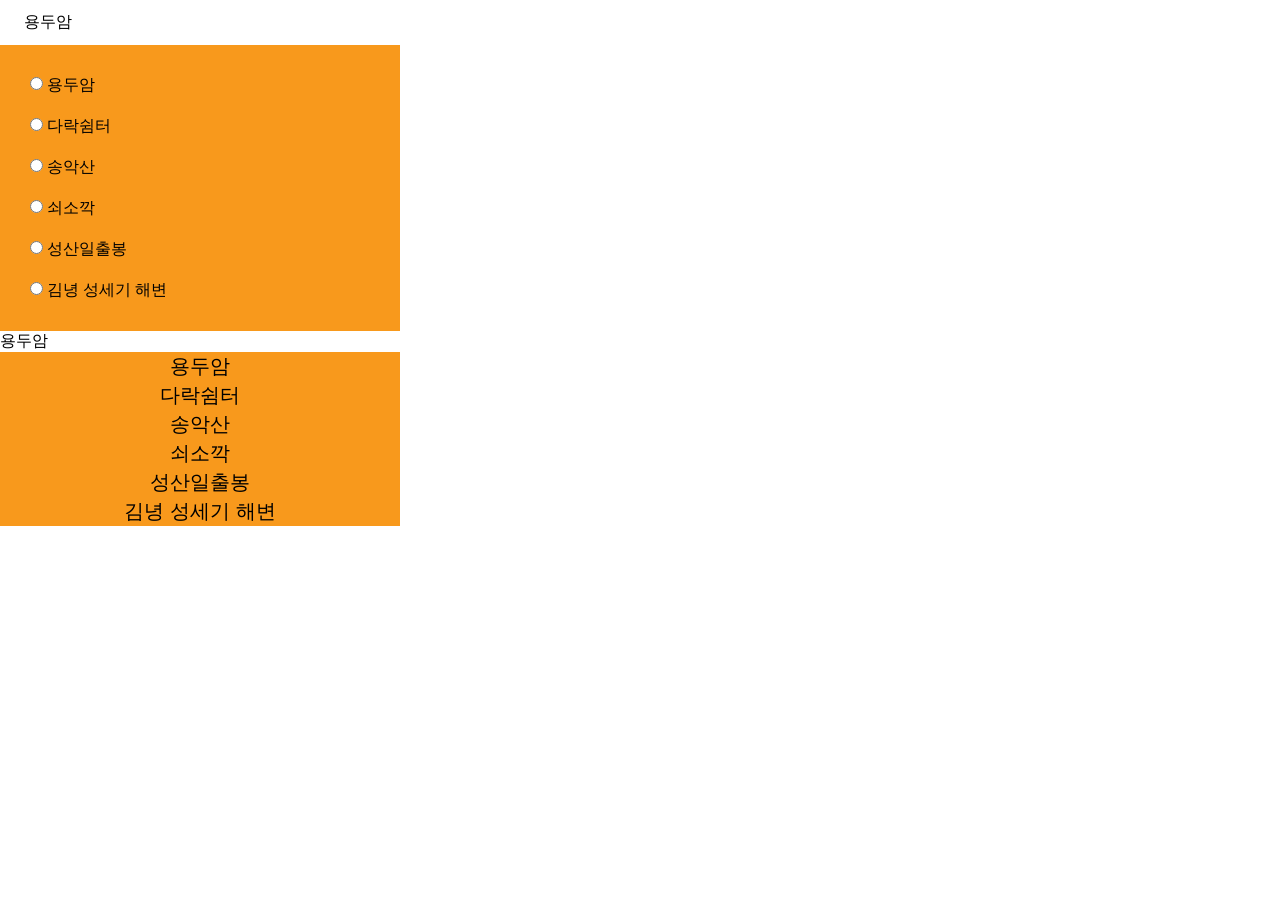
<file: img/html/input.html>
<!DOCTYPE html>
<html lang="en">
<head>
    <meta charset="UTF-8">
    <meta http-equiv="X-UA-Compatible" content="IE=edge">
    <meta name="viewport" content="width=device-width, initial-scale=1.0">
    <title>Document</title>
    <link href="./css/input.css" rel="stylesheet">
    <!-- <script src="./input.js"></script> -->
</head>

<body>
    <!-- <div class="accordion">


        <input type="checkbox" id="answer01">
        <label for="answer01">
            <div class="select1">
                <span>용두암</span>
                <div class="tri"></div>
            </div>
        </label>


        <div class="accordion">
            <input type="checkbox" id="answer01">
            <label for="answer01">용두암</label>
            <div>
                <p>
                    용두암
                </p>
                <p>
                    용두암
                </p>
                <p>
                    용두암
                </p>
                <p>
                    용두암
                </p>

            </div>
        </div> 

        <div>
            <ul class="select1_hover">
                <li>용두암</li>
                <li>다락쉼터</li>
                <li>송악산</li>
                <li>쇠소깍</li>
                <li>성산일출봉</li>
                <li>김녕 성세기 해변</li>
            </ul>
        </div>
    </div>-->



    <div class="selected">
        용두암
    </div>
    <div class="select-box">
        <div class="options-container">
            <div class="option">
                <input type="radio" class="radio" id="option1" name="category">
                <label for="option1">용두암</label>
            </div>
            <div class="option">
                <input type="radio" class="radio" id="option2" name="category">
                <label for="option2">다락쉼터</label>
            </div>
            <div class="option">
                <input type="radio" class="radio" id="option3" name="category">
                <label for="option3">송악산</label>
            </div>
            <div class="option">
                <input type="radio" class="radio" id="option4" name="category">
                <label for="option4">쇠소깍</label>
            </div>
            <div class="option">
                <input type="radio" class="radio" id="option5" name="category">
                <label for="option5">성산일출봉</label>
            </div>
            <div class="option">
                <input type="radio" class="radio" id="option6" name="category">
                <label for="option6">김녕 성세기 해변</label>
            </div>
            

        </div>
    </div>


    <div class="title">
        용두암
    </div>
    <div class="box">
        <button>용두암</button>
        <button>다락쉼터</button>
        <button>송악산</button>
        <button>쇠소깍</button>
        <button>성산일출봉</button>
        <button>김녕 성세기 해변</button>
    </div>



</body>

</html>
</file>
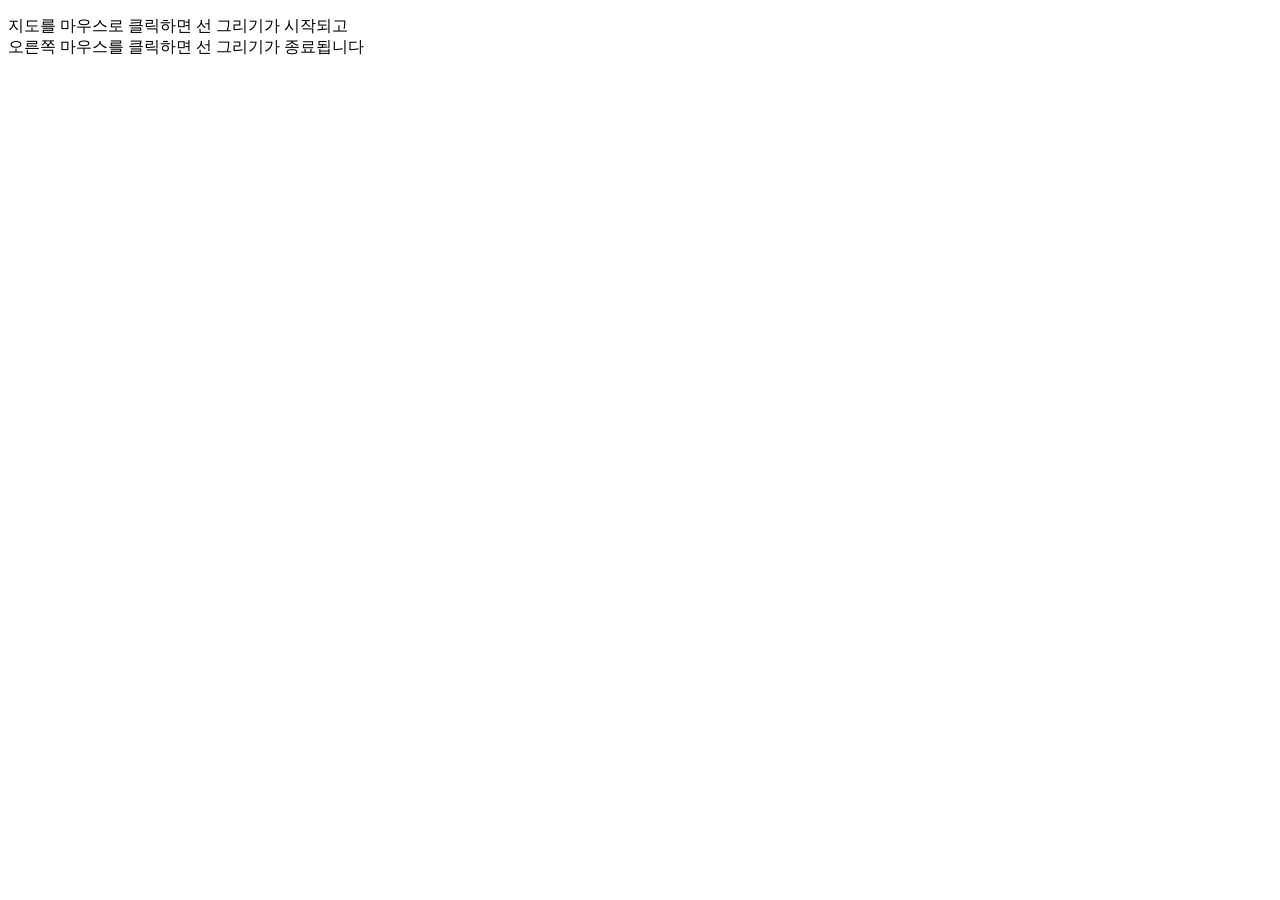
<file: img/html/jeju.html>
<!DOCTYPE html>
<html>

<head>
    <meta charset="utf-8">
    <title>선의 거리 계산하기</title>
    <style>
        .dot {
            overflow: hidden;
            float: left;
            width: 12px;
            height: 12px;
            background: url('https://t1.daumcdn.net/localimg/localimages/07/mapapidoc/mini_circle.png');
        }

        .dotOverlay {
            position: relative;
            bottom: 10px;
            border-radius: 6px;
            border: 1px solid #ccc;
            border-bottom: 2px solid #ddd;
            float: left;
            font-size: 12px;
            padding: 5px;
            background: #fff;
        }

        .dotOverlay:nth-of-type(n) {
            border: 0;
            box-shadow: 0px 1px 2px #888;
        }

        .number {
            font-weight: bold;
            color: #393939;
        }

        .dotOverlay:after {
            content: '';
            position: absolute;
            margin-left: -6px;
            left: 50%;
            bottom: -8px;
            width: 11px;
            height: 8px;
            background: url('https://t1.daumcdn.net/localimg/localimages/07/mapapidoc/vertex_white_small.png')
        }

        .distanceInfo {
            position: relative;
            top: 5px;
            left: 5px;
            list-style: none;
            margin: 0;
        }

        .distanceInfo .label {
            display: inline-block;
            width: 50px;
        }

        .distanceInfo:after {
            content: none;
        }




        /* 오버레잉ㅇㅇㅇㅇㅇㅇㅇㅇㅇㅇ */

        .customoverlay {
            position: relative;
            bottom: 0px;
            border-radius: 6px;
            border: 1px solid #ccc;
            border-bottom: 2px solid #ddd;
            float: left;
        }

        .customoverlay:nth-of-type(n) {
            border: 0;
            box-shadow: 0px 1px 2px #888;
        }

        .customoverlay a {
            display: block;
            text-decoration: none;
            color: #000;
            text-align: center;
            border-radius: 6px;
            font-size: 14px;
            font-weight: bold;
            overflow: hidden;
        }

        .customoverlay .title {
            display: block;
            text-align: center;
            background: #fff;
            font-weight: bold;
        }

        .customoverlay:after {
            content: '';
            position: absolute;
            margin-left: -12px;
            left: 50%;
            bottom: -12px;
            width: 22px;
            height: 12px;
            background: url('https://t1.daumcdn.net/localimg/localimages/07/mapapidoc/vertex_white.png')
        }
    </style>
</head>

</style>
</head>

<body>


    <p>
        지도를 마우스로 클릭하면 선 그리기가 시작되고<br>

        오른쪽 마우스를 클릭하면 선 그리기가 종료됩니다
    </p>

    <div id="map" style="width:1000px;height:700px;"></div>
    <!-- <p>
    <em>지도를 마우스로 클릭하면 선 그리기가 시작되고<br>
        
        오른쪽 마우스를 클릭하면 선 그리기가 종료됩니다</em>
</p>
<div id="map" style="width:100%;height:350px;"></div> -->




    <script type="text/javascript"
        src="//dapi.kakao.com/v2/maps/sdk.js?appkey=e02f13609225fce059791be54eef8bd9"></script>

    <script type="text/javascript"
        src="http://dapi.kakao.com/v2/maps/sdk.js?appkey=e02f13609225fce059791be54eef8bd9"></script>
    <script>
        var mapContainer = document.getElementById('map'), // 지도를 표시할 div  
            mapOption = {
                center: new kakao.maps.LatLng(33.450701, 126.570667), // 지도의 중심좌표
                level: 10 // 지도의 확대 레벨
            };

        var map = new kakao.maps.Map(mapContainer, mapOption); // 지도를 생성합니다

        var drawingFlag = false; // 선이 그려지고 있는 상태를 가지고 있을 변수입니다
        var moveLine; // 선이 그려지고 있을때 마우스 움직임에 따라 그려질 선 객체 입니다
        var clickLine // 마우스로 클릭한 좌표로 그려질 선 객체입니다
        var distanceOverlay; // 선의 거리정보를 표시할 커스텀오버레이 입니다
        var dots = {}; // 선이 그려지고 있을때 클릭할 때마다 클릭 지점과 거리를 표시하는 커스텀 오버레이 배열입니다.

        // 지도에 클릭 이벤트를 등록합니다
        // 지도를 클릭하면 선 그리기가 시작됩니다 그려진 선이 있으면 지우고 다시 그립니다
        kakao.maps.event.addListener(map, 'click', function (mouseEvent) {

            // 마우스로 클릭한 위치입니다 
            var clickPosition = mouseEvent.latLng;

            // 지도 클릭이벤트가 발생했는데 선을 그리고있는 상태가 아니면
            if (!drawingFlag) {

                // 상태를 true로, 선이 그리고있는 상태로 변경합니다
                drawingFlag = true;

                // 지도 위에 선이 표시되고 있다면 지도에서 제거합니다
                deleteClickLine();

                // 지도 위에 커스텀오버레이가 표시되고 있다면 지도에서 제거합니다
                deleteDistnce();

                // 지도 위에 선을 그리기 위해 클릭한 지점과 해당 지점의 거리정보가 표시되고 있다면 지도에서 제거합니다
                deleteCircleDot();

                // 클릭한 위치를 기준으로 선을 생성하고 지도위에 표시합니다
                clickLine = new kakao.maps.Polyline({
                    map: map, // 선을 표시할 지도입니다 
                    path: [clickPosition], // 선을 구성하는 좌표 배열입니다 클릭한 위치를 넣어줍니다
                    strokeWeight: 3, // 선의 두께입니다 
                    strokeColor: '#db4040', // 선의 색깔입니다
                    strokeOpacity: 1, // 선의 불투명도입니다 0에서 1 사이값이며 0에 가까울수록 투명합니다
                    strokeStyle: 'solid' // 선의 스타일입니다
                });

                // 선이 그려지고 있을 때 마우스 움직임에 따라 선이 그려질 위치를 표시할 선을 생성합니다
                moveLine = new kakao.maps.Polyline({
                    strokeWeight: 3, // 선의 두께입니다 
                    strokeColor: '#db4040', // 선의 색깔입니다
                    strokeOpacity: 0.5, // 선의 불투명도입니다 0에서 1 사이값이며 0에 가까울수록 투명합니다
                    strokeStyle: 'solid' // 선의 스타일입니다    
                });

                // 클릭한 지점에 대한 정보를 지도에 표시합니다
                displayCircleDot(clickPosition, 0);


            } else { // 선이 그려지고 있는 상태이면

                // 그려지고 있는 선의 좌표 배열을 얻어옵니다
                var path = clickLine.getPath();

                // 좌표 배열에 클릭한 위치를 추가합니다
                path.push(clickPosition);

                // 다시 선에 좌표 배열을 설정하여 클릭 위치까지 선을 그리도록 설정합니다
                clickLine.setPath(path);

                var distance = Math.round(clickLine.getLength());
                displayCircleDot(clickPosition, distance);
            }
        });

        // 지도에 마우스무브 이벤트를 등록합니다
        // 선을 그리고있는 상태에서 마우스무브 이벤트가 발생하면 그려질 선의 위치를 동적으로 보여주도록 합니다
        kakao.maps.event.addListener(map, 'mousemove', function (mouseEvent) {

            // 지도 마우스무브 이벤트가 발생했는데 선을 그리고있는 상태이면
            if (drawingFlag) {

                // 마우스 커서의 현재 위치를 얻어옵니다 
                var mousePosition = mouseEvent.latLng;

                // 마우스 클릭으로 그려진 선의 좌표 배열을 얻어옵니다
                var path = clickLine.getPath();

                // 마우스 클릭으로 그려진 마지막 좌표와 마우스 커서 위치의 좌표로 선을 표시합니다
                var movepath = [path[path.length - 1], mousePosition];
                moveLine.setPath(movepath);
                moveLine.setMap(map);

                var distance = Math.round(clickLine.getLength() + moveLine.getLength()), // 선의 총 거리를 계산합니다
                    content = '<div class="dotOverlay distanceInfo">총거리 <span class="number">' + distance + '</span>m</div>'; // 커스텀오버레이에 추가될 내용입니다

                // 거리정보를 지도에 표시합니다
                showDistance(content, mousePosition);
            }
        });

        // 지도에 마우스 오른쪽 클릭 이벤트를 등록합니다
        // 선을 그리고있는 상태에서 마우스 오른쪽 클릭 이벤트가 발생하면 선 그리기를 종료합니다
        kakao.maps.event.addListener(map, 'rightclick', function (mouseEvent) {

            // 지도 오른쪽 클릭 이벤트가 발생했는데 선을 그리고있는 상태이면
            if (drawingFlag) {

                // 마우스무브로 그려진 선은 지도에서 제거합니다
                moveLine.setMap(null);
                moveLine = null;

                // 마우스 클릭으로 그린 선의 좌표 배열을 얻어옵니다
                var path = clickLine.getPath();

                // 선을 구성하는 좌표의 개수가 2개 이상이면
                if (path.length > 1) {

                    // 마지막 클릭 지점에 대한 거리 정보 커스텀 오버레이를 지웁니다
                    if (dots[dots.length - 1].distance) {
                        dots[dots.length - 1].distance.setMap(null);
                        dots[dots.length - 1].distance = null;
                    }

                    var distance = Math.round(clickLine.getLength()), // 선의 총 거리를 계산합니다
                        content = getTimeHTML(distance); // 커스텀오버레이에 추가될 내용입니다

                    // 그려진 선의 거리정보를 지도에 표시합니다
                    showDistance(content, path[path.length - 1]);

                } else {

                    // 선을 구성하는 좌표의 개수가 1개 이하이면 
                    // 지도에 표시되고 있는 선과 정보들을 지도에서 제거합니다.
                    deleteClickLine();
                    deleteCircleDot();
                    deleteDistnce();

                }

                // 상태를 false로, 그리지 않고 있는 상태로 변경합니다
                drawingFlag = false;
            }
        });

        // 클릭으로 그려진 선을 지도에서 제거하는 함수입니다
        function deleteClickLine() {
            if (clickLine) {
                clickLine.setMap(null);
                clickLine = null;
            }
        }

        // 마우스 드래그로 그려지고 있는 선의 총거리 정보를 표시하거
        // 마우스 오른쪽 클릭으로 선 그리가 종료됐을 때 선의 정보를 표시하는 커스텀 오버레이를 생성하고 지도에 표시하는 함수입니다
        function showDistance(content, position) {

            if (distanceOverlay) { // 커스텀오버레이가 생성된 상태이면

                // 커스텀 오버레이의 위치와 표시할 내용을 설정합니다
                distanceOverlay.setPosition(position);
                distanceOverlay.setContent(content);

            } else { // 커스텀 오버레이가 생성되지 않은 상태이면

                // 커스텀 오버레이를 생성하고 지도에 표시합니다
                distanceOverlay = new kakao.maps.CustomOverlay({
                    map: map, // 커스텀오버레이를 표시할 지도입니다
                    content: content,  // 커스텀오버레이에 표시할 내용입니다
                    position: position, // 커스텀오버레이를 표시할 위치입니다.
                    xAnchor: 0,
                    yAnchor: 0,
                    zIndex: 3
                });
            }
        }

        // 그려지고 있는 선의 총거리 정보와 
        // 선 그리가 종료됐을 때 선의 정보를 표시하는 커스텀 오버레이를 삭제하는 함수입니다
        function deleteDistnce() {
            if (distanceOverlay) {
                distanceOverlay.setMap(null);
                distanceOverlay = null;
            }
        }

        // 선이 그려지고 있는 상태일 때 지도를 클릭하면 호출하여 
        // 클릭 지점에 대한 정보 (동그라미와 클릭 지점까지의 총거리)를 표출하는 함수입니다
        function displayCircleDot(position, distance) {

            // 클릭 지점을 표시할 빨간 동그라미 커스텀오버레이를 생성합니다
            var circleOverlay = new kakao.maps.CustomOverlay({
                content: '<span class="dot"></span>',
                position: position,
                zIndex: 1
            });

            // 지도에 표시합니다
            circleOverlay.setMap(map);

            if (distance > 0) {
                // 클릭한 지점까지의 그려진 선의 총 거리를 표시할 커스텀 오버레이를 생성합니다
                var distanceOverlay = new kakao.maps.CustomOverlay({
                    content: '<div class="dotOverlay">거리 <span class="number">' + distance + '</span>m</div>',
                    position: position,
                    yAnchor: 1,
                    zIndex: 2
                });

                // 지도에 표시합니다
                distanceOverlay.setMap(map);
            }

            // 배열에 추가합니다
            dots.push({ circle: circleOverlay, distance: distanceOverlay });
        }

        // 클릭 지점에 대한 정보 (동그라미와 클릭 지점까지의 총거리)를 지도에서 모두 제거하는 함수입니다
        function deleteCircleDot() {
            var i;

            for (i = 0; i < dots.length; i++) {
                if (dots[i].circle) {
                    dots[i].circle.setMap(null);
                }

                if (dots[i].distance) {
                    dots[i].distance.setMap(null);
                }
            }

            dots = [];
        }

        // 마우스 우클릭 하여 선 그리기가 종료됐을 때 호출하여 
        // 그려진 선의 총거리 정보와 거리에 대한 도보, 자전거 시간을 계산하여
        // HTML Content를 만들어 리턴하는 함수입니다
        function getTimeHTML(distance) {

            // 도보의 시속은 평균 4km/h 이고 도보의 분속은 67m/min입니다
            var walkkTime = distance / 67 | 0;
            var walkHour = '', walkMin = '';

            // 계산한 도보 시간이 60분 보다 크면 시간으로 표시합니다
            if (walkkTime > 60) {
                walkHour = '<span class="number">' + Math.floor(walkkTime / 60) + '</span>시간 '
            }
            walkMin = '<span class="number">' + walkkTime % 60 + '</span>분'

            // 자전거의 평균 시속은 16km/h 이고 이것을 기준으로 자전거의 분속은 267m/min입니다
            var bycicleTime = distance / 227 | 0;
            var bycicleHour = '', bycicleMin = '';

            // 계산한 자전거 시간이 60분 보다 크면 시간으로 표출합니다
            if (bycicleTime > 60) {
                bycicleHour = '<span class="number">' + Math.floor(bycicleTime / 60) + '</span>시간 '
            }
            bycicleMin = '<span class="number">' + bycicleTime % 60 + '</span>분'

            // 거리와 도보 시간, 자전거 시간을 가지고 HTML Content를 만들어 리턴합니다
            var content = '<ul class="dotOverlay distanceInfo">';
            content += '    <li>';
            content += '        <span class="label">총거리</span><span class="number">' + distance + '</span>m';
            content += '    </li>';
            content += '    <li>';
            content += '        <span class="label">도보</span>' + walkHour + walkMin;
            content += '    </li>';
            content += '    <li>';
            content += '        <span class="label">자전거</span>' + bycicleHour + bycicleMin;
            content += '    </li>';
            content += '</ul>'

            return content;
        }


        // 여기서 부터 성산 일출봉@@@@@@@@@@@@@@@@@@@@@@@@@@@@@@@@

        // D:\나옹\TAZA\html\img\sub2.point1

        var imageSrc = './img/sub2/point1.png', // 마커이미지의 주소입니다    
            imageSize = new kakao.maps.Size(30, 30), // 마커이미지의 크기입니다
            imageOption = { offset: new kakao.maps.Point(27, 69) }; // 마커이미지의 옵션입니다. 마커의 좌표와 일치시킬 이미지 안에서의 좌표를 설정합니다.


        // 마커의 이미지정보를 가지고 있는 마커이미지를 생성합니다
        var markerImage = new kakao.maps.MarkerImage(imageSrc, imageSize, imageOption),
            markerPosition = new kakao.maps.LatLng(33.457993, 126.943669); // 마커가 표시될 위치입니다

        // 마커를 생성합니다
        var marker = new kakao.maps.Marker({
            position: markerPosition,
            image: markerImage // 마커이미지 설정 
        });

        // 마커가 지도 위에 표시되도록 설정합니다
        marker.setMap(map);









        // 여기 시도해보자 용두암@@@@@@@@@@@@

        var imageSrc = './img/sub2/point1.png', // 마커이미지의 주소입니다    
            imageSize = new kakao.maps.Size(30, 30), // 마커이미지의 크기입니다
            imageOption = { offset: new kakao.maps.Point(27, 69) }; // 마커이미지의 옵션입니다. 마커의 좌표와 일치시킬 이미지 안에서의 좌표를 설정합니다.


        // 마커의 이미지정보를 가지고 있는 마커이미지를 생성합니다
        var markerImage = new kakao.maps.MarkerImage(imageSrc, imageSize, imageOption),
            markerPosition = new kakao.maps.LatLng(33.516122, 126.512041); // 마커가 표시될 위치입니다

        // 마커를 생성합니다
        var marker = new kakao.maps.Marker({
            position: markerPosition,
            image: markerImage // 마커이미지 설정 
        });

        // 마커가 지도 위에 표시되도록 설정합니다
        marker.setMap(map);



        // 여기 시도해보자 다락쉼터@@@@@@@@@@@@

        var imageSrc = './img/sub2/point1.png', // 마커이미지의 주소입니다    
            imageSize = new kakao.maps.Size(30, 30), // 마커이미지의 크기입니다
            imageOption = { offset: new kakao.maps.Point(27, 69) }; // 마커이미지의 옵션입니다. 마커의 좌표와 일치시킬 이미지 안에서의 좌표를 설정합니다.


        // 마커의 이미지정보를 가지고 있는 마커이미지를 생성합니다
        var markerImage = new kakao.maps.MarkerImage(imageSrc, imageSize, imageOption),
            markerPosition = new kakao.maps.LatLng(33.470342, 126.340672); // 마커가 표시될 위치입니다

        // 마커를 생성합니다
        var marker = new kakao.maps.Marker({
            position: markerPosition,
            image: markerImage // 마커이미지 설정 
        });

        // 마커가 지도 위에 표시되도록 설정합니다
        marker.setMap(map);







        // 여기 시도해보자 송악산@@@@@@@@@@@@

        var imageSrc = './img/sub2/point1.png', // 마커이미지의 주소입니다    
            imageSize = new kakao.maps.Size(30, 30), // 마커이미지의 크기입니다
            imageOption = { offset: new kakao.maps.Point(27, 69) }; // 마커이미지의 옵션입니다. 마커의 좌표와 일치시킬 이미지 안에서의 좌표를 설정합니다.


        // 마커의 이미지정보를 가지고 있는 마커이미지를 생성합니다
        var markerImage = new kakao.maps.MarkerImage(imageSrc, imageSize, imageOption),
            markerPosition = new kakao.maps.LatLng(33.197435, 126.290549); // 마커가 표시될 위치입니다

        // 마커를 생성합니다
        var marker = new kakao.maps.Marker({
            position: markerPosition,
            image: markerImage // 마커이미지 설정 
        });

        // 마커가 지도 위에 표시되도록 설정합니다
        marker.setMap(map);


        var iwContent = '<div style="padding:5px;"><div class="customoverlay">' +
            '  <a href="https://map.kakao.com/?itemId=11394059" target="_blank">' +
            '    <span class="title">김녕 성세기 해변</span>' +
            '<img src="./img/sub2/spot1.png">' +
            '  </a>' +
            '</div></div>', // 인포윈도우에 표출될 내용으로 HTML 문자열이나 document element가 가능합니다
            iwRemoveable = true; // removeable 속성을 ture 로 설정하면 인포윈도우를 닫을 수 있는 x버튼이 표시됩니다

        // 인포윈도우를 생성합니다
        var infowindow = new kakao.maps.InfoWindow({
            content: iwContent,
            removable: iwRemoveable
        });

        // 마커에 클릭이벤트를 등록합니다
        kakao.maps.event.addListener(marker, 'click', function () {
            // 마커 위에 인포윈도우를 표시합니다
            infowindow.open(map, marker);
        });



        // 여기 시도해보자 김녕 성세기 해변@@@@@@@@@@@@

        var imageSrc = './img/sub2/point2.png', // 마커이미지의 주소입니다    
            imageSize = new kakao.maps.Size(67, 100), // 마커이미지의 크기입니다
            imageOption = { offset: new kakao.maps.Point(27, 69) }; // 마커이미지의 옵션입니다. 마커의 좌표와 일치시킬 이미지 안에서의 좌표를 설정합니다.


        // 마커의 이미지정보를 가지고 있는 마커이미지를 생성합니다
        var markerImage = new kakao.maps.MarkerImage(imageSrc, imageSize, imageOption),
            markerPosition = new kakao.maps.LatLng(33.557517, 126.760495); // 마커가 표시될 위치입니다

        // 마커를 생성합니다
        var marker = new kakao.maps.Marker({
            position: markerPosition,
            image: markerImage // 마커이미지 설정 
        });

        // 마커가 지도 위에 표시되도록 설정합니다
        marker.setMap(map);


        var iwContent = '<div style="padding:5px;"><div class="customoverlay">' +
            '  <a href="https://map.kakao.com/?itemId=11394059" target="_blank">' +
            '    <span class="title">김녕 성세기 해변</span>' +
            '<img src="./img/sub2/spot1.png">' +
            '  </a>' +
            '</div></div>', // 인포윈도우에 표출될 내용으로 HTML 문자열이나 document element가 가능합니다
            iwRemoveable = true; // removeable 속성을 ture 로 설정하면 인포윈도우를 닫을 수 있는 x버튼이 표시됩니다

        // 인포윈도우를 생성합니다
        var infowindow = new kakao.maps.InfoWindow({
            content: iwContent,
            removable: iwRemoveable
        });

        // 마커에 클릭이벤트를 등록합니다
        kakao.maps.event.addListener(marker, 'click', function () {
            // 마커 위에 인포윈도우를 표시합니다
            infowindow.open(map, marker);
        });


















        // // 커스텀 오버레이에 표출될 내용으로 HTML 문자열이나 document element가 가능합니다
        // var content = '<div class="customoverlay">' +
        //     '  <a href="https://map.kakao.com/link/map/11394059" target="_blank">' +
        //     '    <span class="title">김녕 성세기 해변</span>' +
        //     '<img src="./img/sub2/spot1.png">' +
        //     '  </a>' +
        //     '</div>';

        // // 커스텀 오버레이가 표시될 위치입니다
        // var position = new kakao.maps.LatLng(33.557517, 126.760495);

        // // 커스텀 오버레이를 생성합니다
        // var customOverlay = new kakao.maps.CustomOverlay({
        //     map: map,
        //     position: position,
        //     content: content,
        //     yAnchor: 1
        // });


    </script>
    <script src="./js/sub3.js"></script>
</body>

</html>
</file>
<file: img/html/css/input.css>
* {
  margin: 0;
  box-sizing: border-box;
}

.select-box {
  display: flex;
  width: 400px;
}
.select-box .options-container {
  background-color: #f8991c;
  color: black;
  width: 100%;
  transition: all 0.4s;
  padding: 20px;
}
.select-box .options-container .option {
  padding: 10px;
  cursor: pointer;
}

.selected {
  padding: 12px 24px;
  cursor: pointer;
}

.select-box .option:hover {
  background: #414b57;
}

.select-box label {
  cursor: pointer;
}

.box {
  width: 400px;
  display: flex;
  flex-direction: column;
  background-color: #f8991c;
}
.box > button {
  width: 100%;
  border: none;
  background-color: transparent;
  font-size: 20px;
}
.box > button:hover {
  background-color: #414b57;
}/*# sourceMappingURL=input.css.map */
</file>
